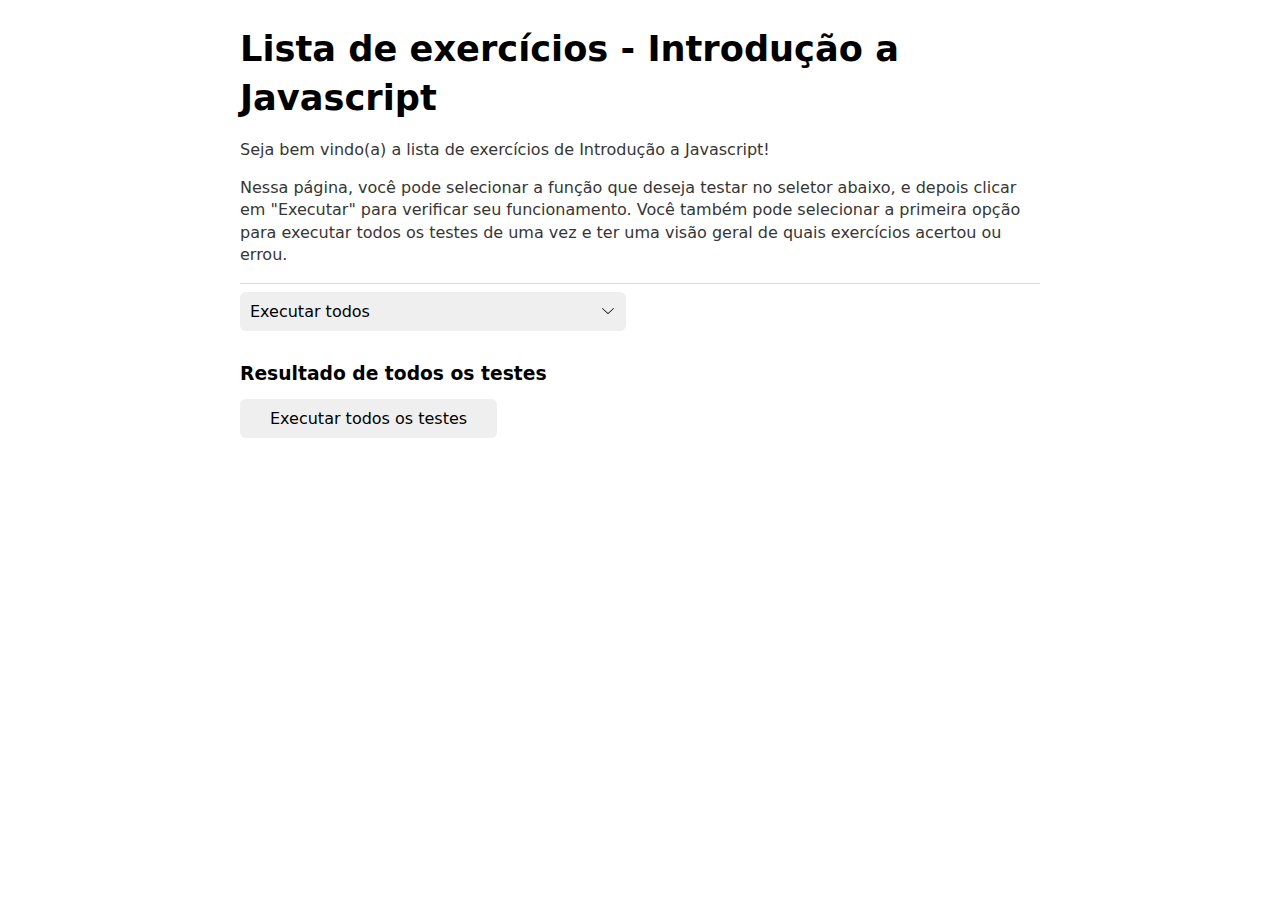
<file: reforco-js/lista-exercicios-intro-js/index.html>
<!DOCTYPE html>
<html lang="en">
<head>
  <meta charset="UTF-8">
  <meta http-equiv="X-UA-Compatible" content="IE=edge">
  <meta name="viewport" content="width=device-width, initial-scale=1.0">
  <script src="./tests.js" defer></script>
  <script src="./exercicios.js" defer></script>
  <title>Document</title>
</head>
<body>
  <div id="root"></div>
</body>
</html>
</file>
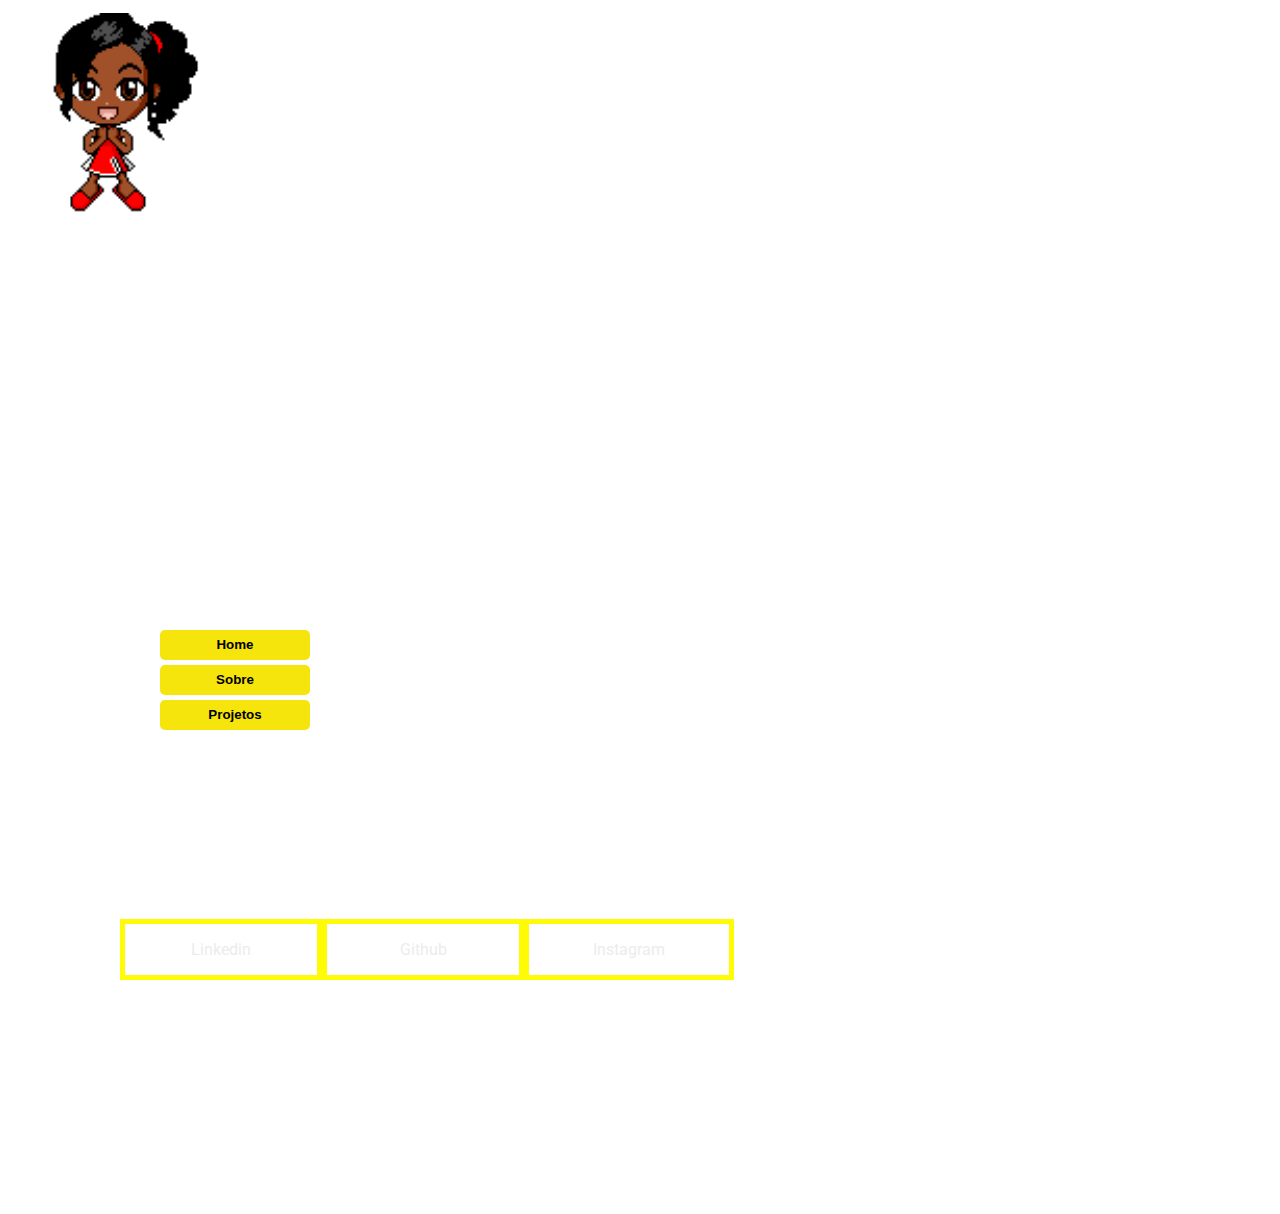
<file: semana3/portfolio/index.html>
<!DOCTYPE html>
<html lang="pt-br">
  <head>
    <meta charset="UTF-8" />
    <meta name="viewport" content="width=device-width, initial-scale=1.0" />
    <link rel="stylesheet" href="styles.css" />
    <title>Portfolio: Alessandra</title>
  </head>
  <body>
    <div class="colocando-imagem">
      <div class="redondo"></div>
      <body>
        <img
          src="./lehleh.png"
          width="220"
          height="80"
          alt="lele"
          id="imgpos"
        />
      </body>
    </div>
    <header class="header-container">
      <div class="header">
        <div class="checkbox-container">
          <div class="card-container">
            <div class="card">
              <div class="card-wrapper">
                <h2>Projeto 1</h2>
              </div>
            </div>

            <div class="card-text">
              
            </div>
          </div>
          <div class="trocando-de-lugar">
          </div>
        </div>
      </div>
        <div class="card-projeto">
          </div>
          <div class="checkbox-wrapper">
            <input type="checkbox" class="toggle" />
            <label class="checkbox" for="toggle">
              <div class="trace"></div>
              <div class="trace"></div>
              <div class="trace"></div>
            </label>

            <div class="menu"></div>
            <nav class="menu-itens">
              <ul>
                <button href="http://127.0.0.1:5500/portfolio/portfolio.html">
                  <b>Home</b>
                </button>

                <button href="a">
                  <b>Sobre</b>
                </button>

                <button href="a">
                  <b>Projetos</b>
                </button>
              </ul>
            </nav>
          </div>
        </div>
      </div>
      <div id="menu-vertical">
        <h1>Alessandra Ferreira</h1>
        <h2>Full Stack</h2>
        <div class="social-media">
          <a href="https://www.linkedin.com/login/pt">Linkedin</a>
          <a href="https://github.com/future4code/Alessandra-Vieira">Github</a>
          <a href="https://www.instagram.com/">Instagram</a>
        </div>
      </div>
    </header>
    <main class="container"></main>
    <footer class="footer"></footer>
  </body>
</html>
</file>
<file: semana3/portfolio/styles.css>
@import url('https://fonts.googleapis.com/css2?family=Roboto:ital,wght@1,300&display=swap');

body {
  margin: 200;
  padding: 200;
  font-family: -apple-system, BlinkMacSystemFont, 'Segoe UI', Roboto, Oxygen,
    Ubuntu, Cantarell, 'Open Sans', 'Helvetica Neue', sans-serif;
  color: white;
}
.header-container {
  height: 100vh;
  width: 100vw;

  background-repeat: no-repeat;
  background-position: center;
  background-size: contain;
  display: flex;
  flex-direction: column;
  justify-content: center;
  align-items: flex-start;
  box-sizing: border-box;
  padding: 0 112px;
  position: relative;
}

h1 {
  font-size: 50px;
  text-transform: uppercase;
  letter-spacing: 4px;
}

h2 {
  text-transform: uppercase;
  letter-spacing: 4px;
  position: relative;
  top: -130px;
}
.social-media {
  margin-top: 1rem;
  display: flex;
}
.social-media a {
  text-decoration: none;
  color: rgb(236, 236, 236);
  padding: 1rem 4rem;
  border: 5px solid rgb(255, 251, 5);
  min-width: 4rem;
  display: flex;
  align-items: center;
  justify-content: center;
  transition: 0.5s ease-in-out;
}

a:hover {
  background-color: white;
}

.checkbox-container {
  display: flex;
  justify-content: center;
  align-items: center;
}

.checkbox {
  height: 100px;
  width: 100px;
  position: absolute;
  right: 0;
  top: 0;
  display: flex;
  justify-content: center;
  cursor: pointer;
  z-index: 9999;
  transition: 400ms ease-in-out 0s;
}
.checkbox .trace {
  width: 30px;
  height: 2px;
  background-color: white;
  position: absolute;
  border-radius: 4px;
  transition: 0.5s ease-in-out;
}
.checkbox .trace:nth-child(1) {
  top: 55px;
  transform: rotate(0);

}
.checkbox .trace:nth-child(2) {
  top: 65px;
  transform: rotate(0);
}
.checkbox .trace:nth-child(3) {
  top: 75px;
  transform: rotate(0);
}
.toggle {
  display: none;
}

.menu {
  position: absolute;
  top: 28px;
  right: 30px;
  background-color: transparent;
  height: 4px;
  width: 10px;
  border-radius: 50%;
  box-shadow: 0px 0px 0px 0px white;
  z-index: -1;
  transition: 400ms ease-in-out 0;
}

.colocando-imagem img {
  height: 50px;
  width: 50px;
}

.redondo {
  width: 210px;
  height: 210px;
  background-color: white;
  color: #fff;
  border-radius: 10px 20px 30px;
}
.redondo {
  /* Agora a mágica */
  border-radius: 50%;
}

body {
  background-image: url('https://media.istockphoto.com/photos/anime-background-of-comic-speed-radial-background-3d-illustration-picture-id1011498282?k=6&m=1011498282&s=170667a&w=0&h=rEKUnRTpat1jIruwyT5RitrfyhApIRPxqUaq8uDH7UY=');
  background-repeat: no-repeat;
  background-size: cover;
}

.colocando-imagem img {
  width: 200px;
  height: 200px;
  background-repeat: no-repeat;
  background-position: bottom right;
  border-style: 8px solid red;
}

button {
  border: none;
  height: 30px;
  border-radius: 5px;
  color: black;
  background-color: rgb(245, 229, 12);
  width: 150px;
  display: block;
  margin: 0 auto;
  border-color: black;
  box-shadow: 3px 3px 2px 2px rgb(255, 255, 255);
  margin-bottom: 5px !important;
}

button:hover {
  background-color: rgb(252, 172, 0);
  color: black;
}

button:active {
  background-color: rgb(216, 247, 43);
  color: yellow;
}

#imgpos {
  position: absolute;
  right: ;
  :100px ; /* posiciona a 90px para a esquerda */
  top: 13px; /* posiciona a 70px para baixo */
}
.container {
  height: auto;
  width: 100px;
  display: flex;
  flex-direction: column;
  justify-content: space-evenly;
  margin: 3rem 0;
}

.card-container {
  display: inline;
  justify-content: space-evenly;
  align-items: center;
  width: 90%;
  position: relative;
  margin-top: 100%;
}
/*
.card 
  width: 300px;
  height: 300px;
  border-radius: 100%;
  margin: 3rem 0 0 0;
  display: flex;
  align-items: center;
  justify-content: center;
  background-color: turquoise;
  background-position: center;
  background-size: cover;
  background-repeat: no-repeat;
  filter: grayscale(0.5);
  color: rgb(42, 156, 118);
  cursor: pointer;
  transition: 0.5s ease-in-out;

/*
.card-wrapper {
  width: 100px;
  height: 100px;
  display: inline;
  left: 100%;
  top: 100%;
  margin-top: 250px;
  color: black;
}

#menu-vertical {
  position: absolute;
  left: 30%;
  top: 10%;
  margin-left: 110px;
  margin-top: -250px;
</file>
